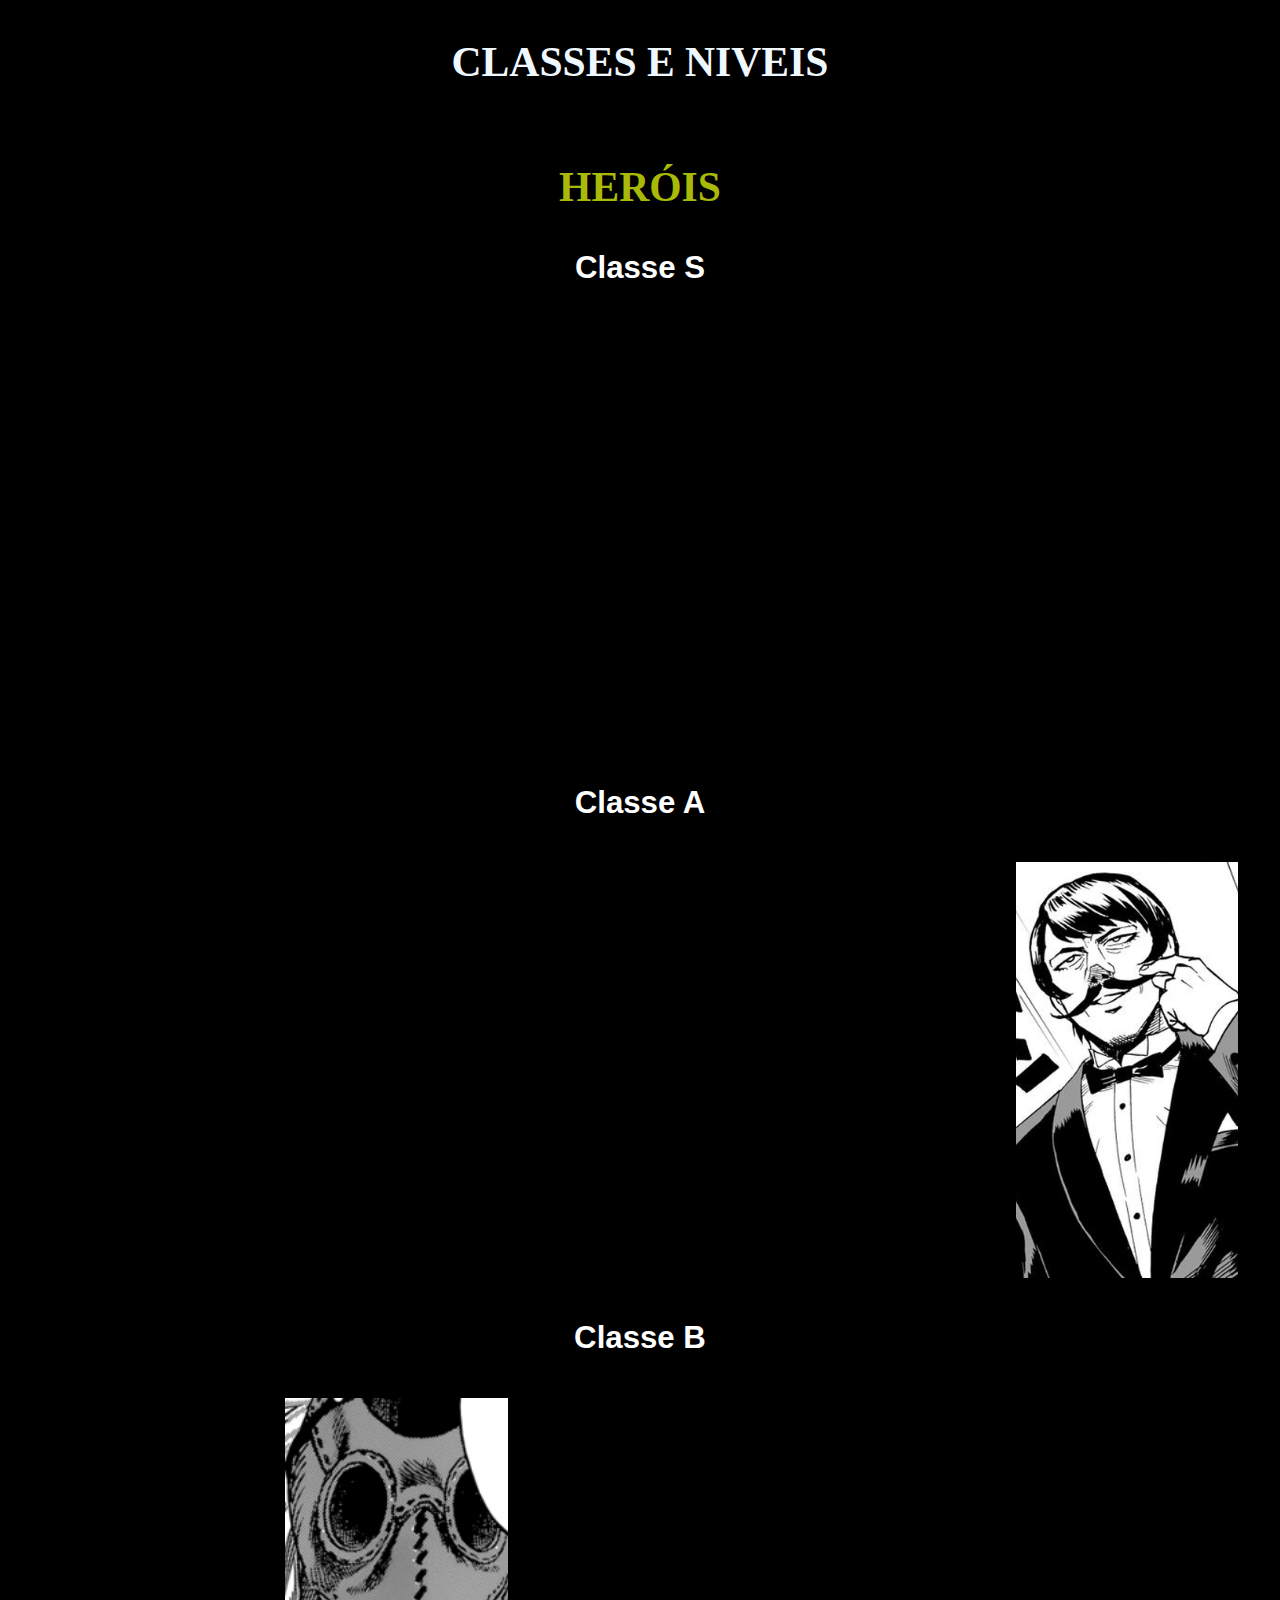
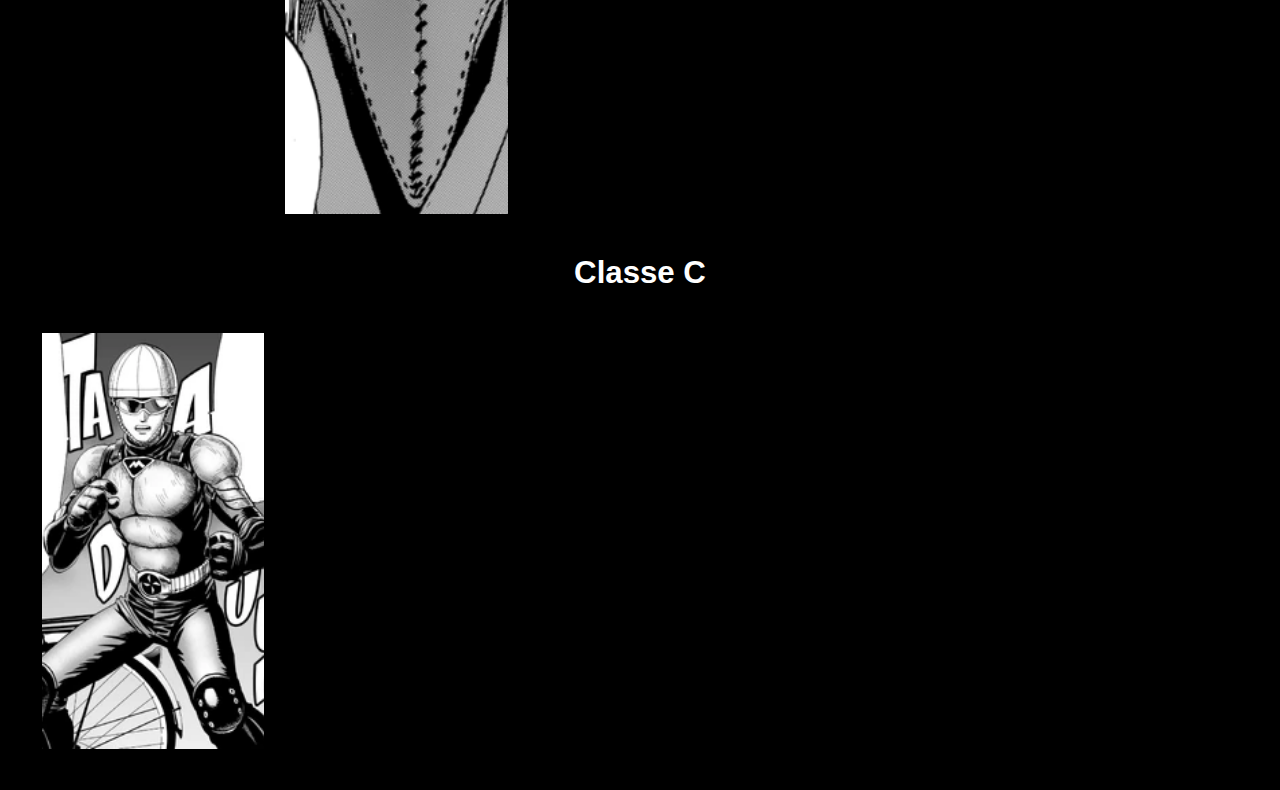
<file: saibamais.html>
<!DOCTYPE html>
<html lang="pt-br">
<head>
    <link rel="stylesheet" href="estilo.css">
    <meta charset="UTF-8">
    <meta name="viewport" content="width=device-width, initial-scale=1.0">
    <title>Classes e Niveis</title>
</head>
<body>
    
    <h1> Classes e Niveis  <br>
        <span>Heróis</span>
    </h1>

<h2>
<p> Classe S </p>
</h2>

<div class="galeria">

    <div style="background-image: url(https://comicvine.gamespot.com/a/uploads/original/11135/111358782/7757094-fccccb42-5804-4aac-8175-540ab3415e6f.png);"></div>

    
    <div style="background-image: url(https://i.pinimg.com/564x/fa/d2/76/fad276099887e2769d38d34ce7a09fa8.jpg);"></div>

    <div style="background-image: url(https://pm1.aminoapps.com/6785/ec2ff29d3cefda31db05a274c7114985761a427bv2_hq.jpg);"></div>

    <div style="background-image: url(https://i.pinimg.com/564x/c2/25/9e/c2259e84a92b5861fdbd1956c5fd65c5.jpg);"></div>

    <div style="background-image: url(https://preview.redd.it/x14ln2nyenv61.jpg?width=720&format=pjpg&auto=webp&s=e0fd5906c317e031aa296b7b2018906563bdcbf4);"></div>

</div>

<h2><p> Classe A </p></h2>

<div class="galeria">

    <div style="background-image: url(https://qph.cf2.quoracdn.net/main-qimg-89a1b2c3734f82d5815141f6c7f5ae7f-pjlq);"></div>

    
    <div style="background-image: url(https://i.pinimg.com/474x/64/27/52/6427527c792fbde25cc80f91078ca25a.jpg);"></div>

    <div style="background-image: url(https://comicvine.gamespot.com/a/uploads/scale_medium/11117/111178336/5486588-8b6e47f6-8fb5-423c-c2ab-103bf0908e08.jpg);"></div>

    <div style="background-image: url(https://pm1.aminoapps.com/6315/f3fdcc50a4c874c493a33d2499a8811decbc2ad7_hq.jpg);"></div>

    <div style="background-image: url(springmustache.png);"></div>
</div>

<h2><p> Classe B </p></h2>

<div class="galeria">

    <div style="background-image: url(https://i.pinimg.com/564x/8b/e9/cf/8be9cf6763fa35dca9bd5203cd3d2330.jpg);"></div>
    
    <div style="background-image: url(traptengu.png);"></div>

    <div style="background-image: url(https://pm1.aminoapps.com/6318/4b583d719bef294a003b175baeae8292db005d9c_00.jpg);"></div>

    <div style="background-image: url(https://external-preview.redd.it/OUrqELOhUDGC858CnEvXRx3271vkfF07a6h4Frou2PE.png?auto=webp&s=fd7a16b06a4797bb280e0b8286671b1b766e8433);"></div>

    <div style="background-image: url(https://pm1.aminoapps.com/6922/1873e9e379824f31d560bffbbb7d456efcd2e561r1-360-450v2_hq.jpg);"></div>
</div>

<h2><p> Classe C </p></h2>

<div class="galeria">

    <div style="background-image: url(mumenrider.png);"></div>
    
    <div style="background-image: url(https://i.redd.it/bz96kk2acf951.jpg);"></div>

    <div style="background-image: url(https://pm1.aminoapps.com/6318/4b583d719bef294a003b175baeae8292db005d9c_00.jpg);"></div>

    <div style="background-image: url(https://external-preview.redd.it/OUrqELOhUDGC858CnEvXRx3271vkfF07a6h4Frou2PE.png?auto=webp&s=fd7a16b06a4797bb280e0b8286671b1b766e8433);"></div>

    <div style="background-image: url(https://pm1.aminoapps.com/6922/1873e9e379824f31d560bffbbb7d456efcd2e561r1-360-450v2_hq.jpg);"></div>
</div>

</body>
</html>
</file>
<file: estilo.css>
@charset "utf-8";

*{
    margin: 0;
    padding: 0;
    box-sizing: border-box;
}

body{
    font-size: 1.3em;
font-family: Arial, Helvetica, sans-serif;
background: #000000;
}

.main-header{
padding: 2em;
display: flex;
flex-direction: column;
align-items: center;
justify-content: center;
text-align: center;
}

p{
    color: #ffffff;
    font-family: 'Segoe UI', Tahoma, Geneva, Verdana, sans-serif;
}

.main-header h1{
font-size: 4em;
margin-bottom: 1.5em;
line-height: 1.5em;
color: #ffffff;
font-family: 'Times New Roman', Times, serif;
}

.main-header h1 span{
    color: #dbf10f;
font-family: Impact, Haettenschweiler, 'Arial Narrow Bold', sans-serif;
}

.container{
    max-width: 1100px;
margin: auto;
overflow: auto;
padding: 0 2em;
}

img{
width: 604px;
}

.card{
display: grid;
grid-template-columns: repeat(2, 1fr);
gap: 2em;
margin-bottom: 2em;
background: #a8b909;
}

.card h3{
margin-bottom: 2em;
}

.card img{
height: 390px;
}

.card:nth-child(even) img{
order: 2;
}

a{
    color: #000000;
text-decoration: none;
}

.btn{
display: inline-block;
background: #000000;
color: #b5c909;
padding: 0.4em 0.3em;
margin-top: 2em;
cursor: default;
}

.btn:hover{
opacity: 0.7;
}

.card div{
    padding: 1em;
}

.galeria{
    margin: 2em;
display: flex;
height: 20em;
gap: 1em;
}

.galeria div{
background-position: center;
background-size: cover;
background-repeat: no-repeat;
/* background-position: 100%; */
flex: 1 ;
transition: all 0.5s cubic-bezier(0.165, 0.84, 0.44, 1);
}

.galeria div:hover{
flex: 2;
}

.galeria:hover div:not(:hover){
    filter: invert(4);
}

footer{
    color: #ffffff;
    font-family: 'Times New Roman', Times, serif;
}

p span{
    font-family: 'Segoe UI', Tahoma, Geneva, Verdana, sans-serif;
    color: #a8b909;
}

h1{
    color: aliceblue;
    text-align: center;
font-family: 'Times New Roman', Times, serif;
text-transform: uppercase;
line-height: 3em;
}

h2{
    text-align: center;
}


span{
    color: #a8b909;
}
</file>
